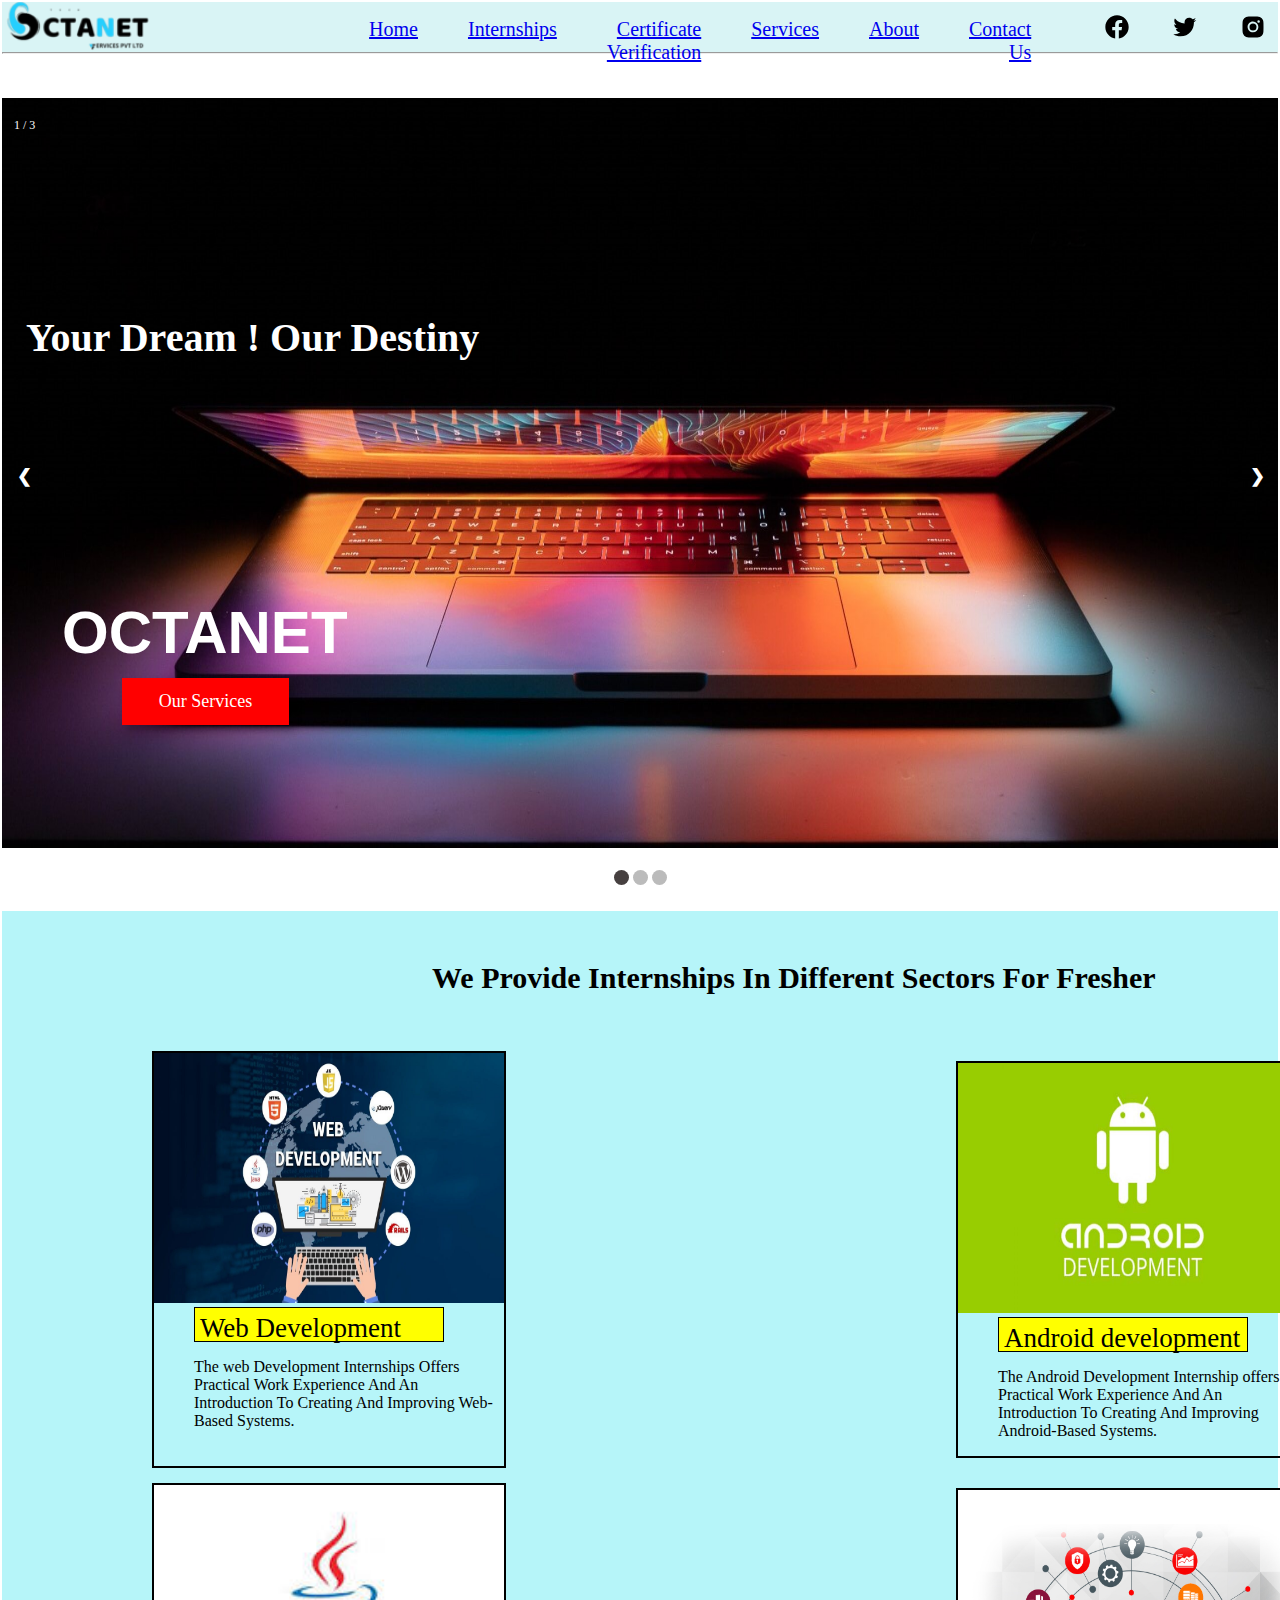
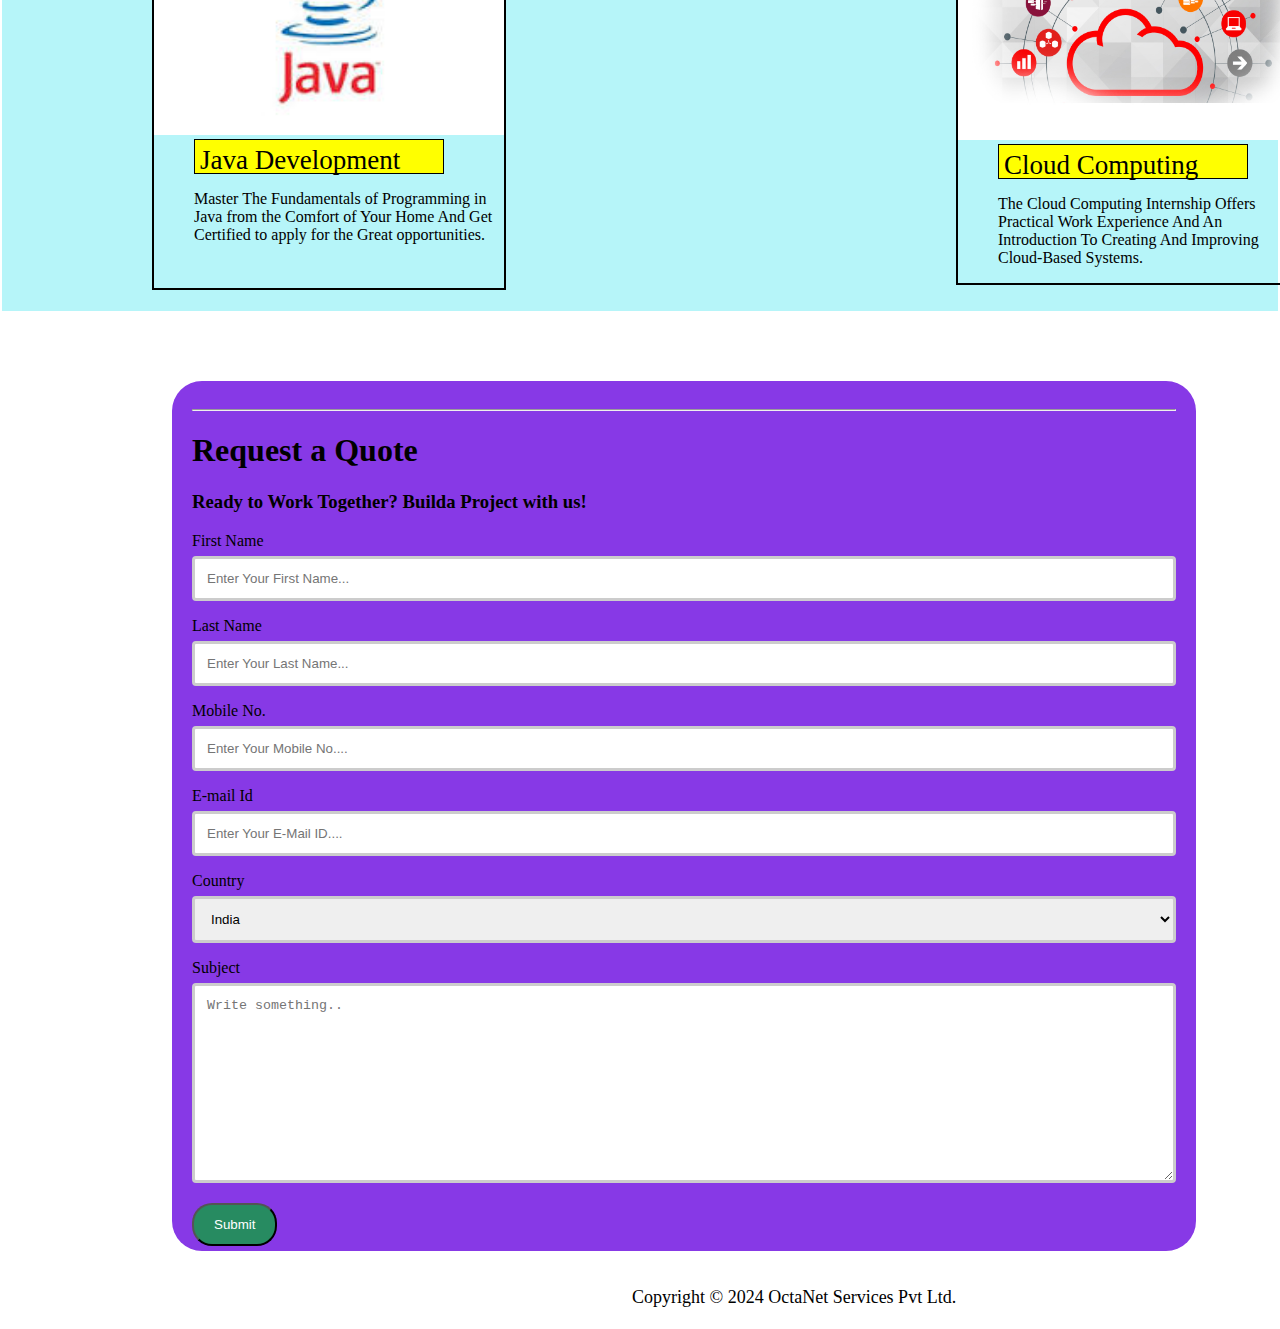
<file: Task 1/Index.html>
<!DOCTYPE html>
<html lang="en">
<head>
    <meta charset="UTF-8">
    <meta name="viewport" content="width=device-width, initial-scale=1.0">
    <title>HOME-OctaNet</title>
    <link rel="stylesheet" href="main.css">
</head>
<body>
    <header>
       <div id="wrapper">
        <!-- Creating a navbar -->

        <div class="container">
            <div class="navbar">
                                <img src="OctaNet Img.png" class="logo">

                <div class="logo-container">
                    <ul>
                <li><a href="https://octanet.in/">Home</a></li>
                <li><a href="https://octanet.in/projects/">Internships</a></li>
                <li><a href="https://octanet.in/verify/">Certificate Verification</a></li>
                <li><a href="https://octanet.in/services/">Services</a></li>
                <li><a href="https://octanet.in/about-octanet-us-services/">About</a></li>
                <li><a href="https://octanet.in/contact-us/">Contact Us</a></li>
                </ul>
                </div>
                <div class="social-media">
                    <div id="div1"><a href="#"><svg xmlns="http://www.w3.org/2000/svg" width="28" height="30" viewBox="0 0 24 24" style="fill: rgba(0, 0, 0, 1);"><path d="M12.001 2.002c-5.522 0-9.999 4.477-9.999 9.999 0 4.99 3.656 9.126 8.437 9.879v-6.988h-2.54v-2.891h2.54V9.798c0-2.508 1.493-3.891 3.776-3.891 1.094 0 2.24.195 2.24.195v2.459h-1.264c-1.24 0-1.628.772-1.628 1.563v1.875h2.771l-.443 2.891h-2.328v6.988C18.344 21.129 22 16.992 22 12.001c0-5.522-4.477-9.999-9.999-9.999z"></path></svg></a></div>
                    <div id="div2"><a href="#"><svg xmlns="http://www.w3.org/2000/svg" width="28" height="30" viewBox="0 0 24 24" style="fill: rgba(0, 0, 0, 1);"><path d="M19.633 7.997c.013.175.013.349.013.523 0 5.325-4.053 11.461-11.46 11.461-2.282 0-4.402-.661-6.186-1.809.324.037.636.05.973.05a8.07 8.07 0 0 0 5.001-1.721 4.036 4.036 0 0 1-3.767-2.793c.249.037.499.062.761.062.361 0 .724-.05 1.061-.137a4.027 4.027 0 0 1-3.23-3.953v-.05c.537.299 1.16.486 1.82.511a4.022 4.022 0 0 1-1.796-3.354c0-.748.199-1.434.548-2.032a11.457 11.457 0 0 0 8.306 4.215c-.062-.3-.1-.611-.1-.923a4.026 4.026 0 0 1 4.028-4.028c1.16 0 2.207.486 2.943 1.272a7.957 7.957 0 0 0 2.556-.973 4.02 4.02 0 0 1-1.771 2.22 8.073 8.073 0 0 0 2.319-.624 8.645 8.645 0 0 1-2.019 2.083z"></path></svg></a></div>
                    <div id="div3"><a href="#"><svg xmlns="http://www.w3.org/2000/svg" width="28" height="30" viewBox="0 0 24 24" style="fill: rgba(0, 0, 0, 1);">
                        <path d="M20.947 8.305a6.53 6.53 0 0 0-.419-2.216 4.61 4.61 0 0 0-2.633-2.633 6.606 6.606 0 0 0-2.186-.42c-.962-.043-1.267-.055-3.709-.055s-2.755 0-3.71.055a6.606 6.606 0 0 0-2.185.42 4.607 4.607 0 0 0-2.633 2.633 6.554 6.554 0 0 0-.419 2.185c-.043.963-.056 1.268-.056 3.71s0 2.754.056 3.71c.015.748.156 1.486.419 2.187a4.61 4.61 0 0 0 2.634 2.632 6.584 6.584 0 0 0 2.185.45c.963.043 1.268.056 3.71.056s2.755 0 3.71-.056a6.59 6.59 0 0 0 2.186-.419 4.615 4.615 0 0 0 2.633-2.633c.263-.7.404-1.438.419-2.187.043-.962.056-1.267.056-3.71-.002-2.442-.002-2.752-.058-3.709zm-8.953 8.297c-2.554 0-4.623-2.069-4.623-4.623s2.069-4.623 4.623-4.623a4.623 4.623 0 0 1 0 9.246zm4.807-8.339a1.077 1.077 0 0 1-1.078-1.078 1.077 1.077 0 1 1 2.155 0c0 .596-.482 1.078-1.077 1.078z"></path><circle cx="11.994" cy="11.979" r="3.003"></circle></svg></a></div>
                    
                        <div id="div4"><a href="#"><svg xmlns="http://www.w3.org/2000/svg" width="28" height="30" viewBox="0 0 24 24" style="fill: rgba(0, 0, 0, 1);">
                        <path d="M20 3H4a1 1 0 0 0-1 1v16a1 1 0 0 0 1 1h16a1 1 0 0 0 1-1V4a1 1 0 0 0-1-1zM8.339 18.337H5.667v-8.59h2.672v8.59zM7.003 8.574a1.548 1.548 0 1 1 0-3.096 1.548 1.548 0 0 1 0 3.096zm11.335 9.763h-2.669V14.16c0-.996-.018-2.277-1.388-2.277-1.39 0-1.601 1.086-1.601 2.207v4.248h-2.667v-8.59h2.56v1.174h.037c.355-.675 1.227-1.387 2.524-1.387 2.704 0 3.203 1.778 3.203 4.092v4.71z"></path></svg></a></div>
                </div>
            </div>
        </div>
       </div>
       <hr style="width: 100%; margin-top:0%;">
       <br><br>

       <!-- Button -->
       <div id="button">
        <div class="Services">Our Services</div>
    </div>
      <!-- Slideshow -->

  <div class="mySlides">
    <!-- Octanet Heading -->
     <div class="elementor-widget">
			<h1 class="elementor-heading">OCTANET</h1></div>
      <!-- Your drream ! Our Destiny Heading -->
      <div class="elemenator-widget1"><h3 class="elemenator-widget1">Your Dream ! Our Destiny</h3></div>
<div class="img-container">
    <div class="number">1 / 3</div>
    <img src="tianyi-ma-WiONHd_zYI4-unsplash-scaled.jpg" style="width:100%", height="750px"></div>
     </div>
    <div class="mySlides">
      <div class="element1"><h3 class="elemenator-widget1">Your Dream ! Our Destiny</h3></div>
      <div class="element2">
			<h1 class="elementor-heading">OCTANET</h1></div>

    <div class="number">2 / 3</div>
    <img src="coding-924920_1280.jpg" style="width:100%" height="750px">
  </div>

  <div class="mySlides">
    <div class="element3"><h3 class="elemenator-widget1">Your Dream ! Our Destiny</h3></div>
      <div class="element4">
			<h1 class="elementor-heading">OCTANET</h1></div>
    <div class="number">3 / 3</div>
    <img src="istockphoto-1435220877-612x612.jpg" style="width:100%" height=750px>
  </div>

  <!-- Next and previous-->
  <a class="prev" onclick="plusSlides(-1)">&#10094;</a>
  <a class="next" onclick="plusSlides(1)">&#10095;</a>
</div>
<br>
<!-- Dots -->
<div style="text-align:center">
  <span class="dot" onclick="currentSlide(1)"></span>
  <span class="dot" onclick="currentSlide(2)"></span>
  <span class="dot" onclick="currentSlide(3)"></span>
</div>

       </div>
    </header>
    <Div class="bg">
    <div class="wrapper2">
        <!-- Div For second content page -->
        <div class="text-contain">
            <h3 class="text-head">
                 We Provide Internships In Different Sectors For Fresher</h3>
        </div>
        <div class="continue-fluid">
            <div class="row">
                <div class="column">

                       <!-- Web Development -->

            <div class="border1">
                <img src="Web Dev.jpg" height="250px" width="350px"></img>
            <div class="head1">Web Development</div>
            <p class="para1">The web Development Internships Offers Practical Work Experience And An Introduction To Creating And Improving Web-Based Systems.</p>
                </div>

                <div class="column">

                            <!-- Android Development-->

               <div class="border1">
                <img src="Android Development.jpg" height="250px" width="350px"></img>
            <div class="head1">Android development</div>
            <p class="para1">The Android Development Internship offers Practical Work Experience And An Introduction To Creating And Improving Android-Based Systems.</p>
        </div>
                </div>
            </div>
        </div>

        <div class="continue-fluid">
            <div class="row2">
                <div class="column2">

                 <!-- Java development -->

               <div class="border1">
            <img src="JAVA.jpg" height="250px" width="350px"></img>
            <div class="head1">Java Development</div>
            <p class="para1">Master The Fundamentals of Programming in Java from the Comfort of Your Home And Get Certified to apply for the Great opportunities. </p>
        </div>

        <!-- Cloud Computing -->

        <div class="column2">
               <div class="border1">
            <img src="Cloud Computing.jpg" height="250px" width="350px">
            <div class="head1">Cloud Computing</div>
            <p class="para1">The Cloud Computing Internship Offers Practical Work Experience And An Introduction To Creating And Improving Cloud-Based Systems.</p>
        </div>
    </div>
    </div>
    </div>
  <!-- Contact -->
  <div class="contact-container">
    <hr>
  <h1 id="req">Request a Quote</h1>
  <h3 id="ready">Ready to Work Together? Builda Project with us!</h3>
  <form action="">

    <label for="firstname">First Name</label>
    <input type="text" id="fname" name="firstname" placeholder="Enter Your First Name...">

    <label for="lastname">Last Name</label>
    <input type="text" id="last-name" name="lastname" placeholder="Enter Your Last Name...">
    <label for="mobileno">Mobile No.</label>
    <input type="text" id="mobile-no." name="mobile-no." placeholder="Enter Your Mobile No....">
    <label for="mobileno">E-mail Id</label>
    <input type="text" id="E-mail" name="E-mail" placeholder="Enter Your E-Mail ID....">
    <label for="country">Country</label>
    <select id="country" name="country">
      <option value="india">India</option>
      <option value="usa">United States</option>
      <option value="russia">Russia</option>
      <option value="china">China</option>
      <option value="england">England</option>
      <option value="south">South Africa</option>
    </select>

    <label for="subject">Subject</label>
    <textarea id="subject" name="subject" placeholder="Write something.." style="height:200px"></textarea>

    <input type="submit" value="Submit">
  </form>
</div>
<br>
<!-- Footer Nav -->
<footer class="footnav">
   <p id="navtex">Copyright © 2024 OctaNet Services Pvt Ltd.</p>
</footer>
 <!-- Linking of Js -->
<script>
let slideIndex = 1;
showSlides(slideIndex);

function plusSlides(n) {
  showSlides(slideIndex += n);
}

function currentSlide(n) {
  showSlides(slideIndex = n);
}

function showSlides(n) {
  var i;
  var slides = document.getElementsByClassName("mySlides");
  var dots = document.getElementsByClassName("dot");
  if (n > slides.length) {slideIndex = 1}    
  if (n < 1) {slideIndex = slides.length}
  for (i = 0; i < slides.length; i++) {
    slides[i].style.display = "none";  
  }
  for (i = 0; i < dots.length; i++) {
    dots[i].className = dots[i].className.replace(" active", "");
  }
  slides[slideIndex-1].style.display = "block";  
  dots[slideIndex-1].className += " active";
}
</script>

</body>
</html>
</file>
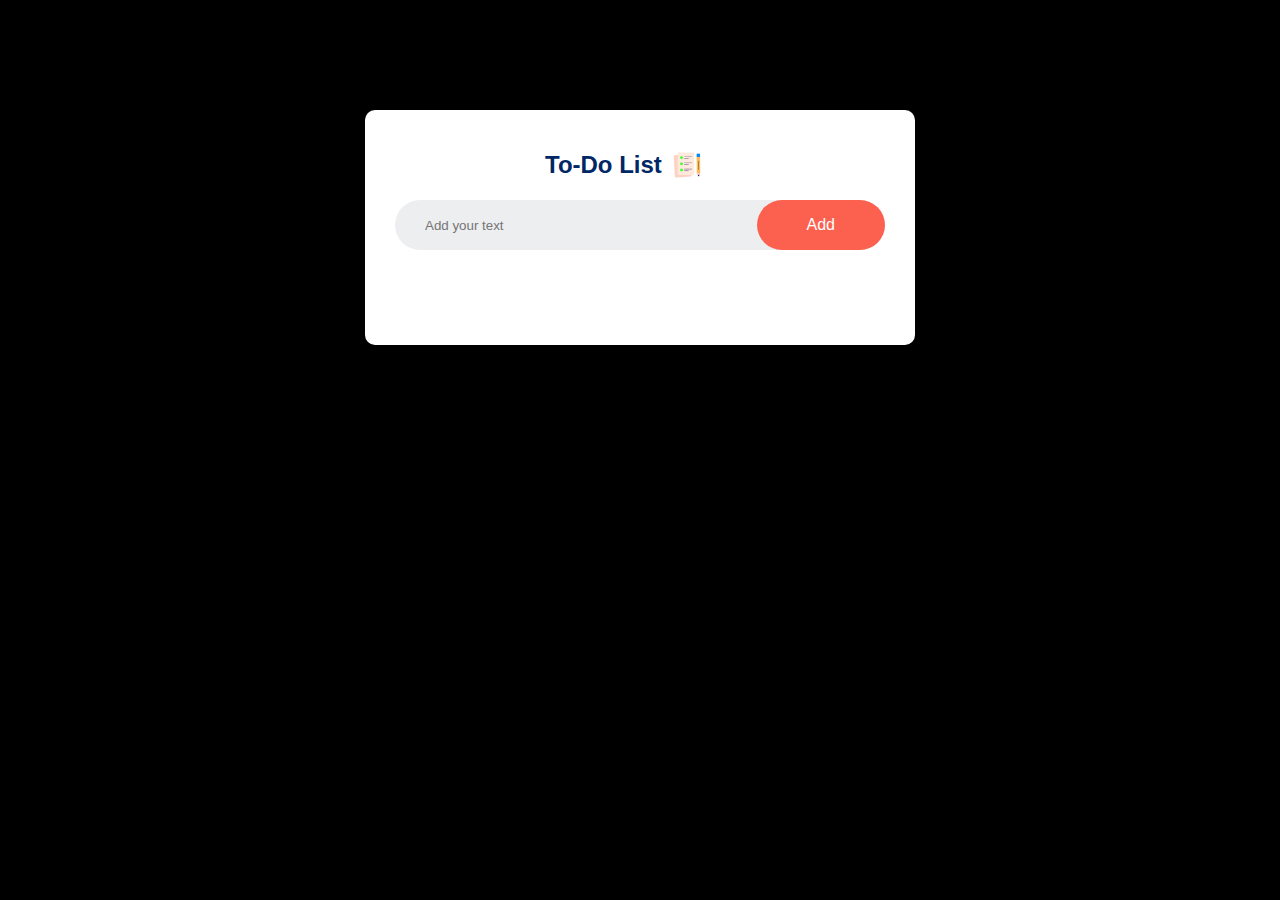
<file: Task 2/Index.html>
<!DOCTYPE html>
<html lang="en">
<head>
    <meta charset="UTF-8">
    <meta name="viewport" content="width=device-width, initial-scale=1.0">
    <title>Home-To DO List</title>
    <link rel="stylesheet" href="style.css">
</head>
<body>
    <div class="container">
        <div class="todo">
            <h2 style="margin-left: 150px;">To-Do List <img src="icon.png"></h2>
            <div class="rowbar">
                <input type="text" id="input-box" placeholder="Add your text">
                <button onclick="addTask()">Add</button>
            </div>
            <ul id="list-container">
                <li class="checked">Task1</li>
                <li>Task2</li>
                <li>Task3</li>
            </ul>
        </div>
    </div>


    <!-- Linking With js -->
    <script src="main.js"></script>
</body>
</html>
</file>
<file: Task 1/main.css>
*{
    box-sizing: border-box;
}
body{
    margin: 2px;
    padding: 0;
    /* background-color:  rgb(217, 244, 245); */
}
.wrapper{
    padding-left: 0;
    margin-left: 0;
    height: 50px;
    width: auto;
    background-color: rgb(109, 133, 175);
    background-image: linear-gradient(rgb(109,133, 175), rgb(255, 255, 255));

}
/* Navigation bar Options */

ul{
    list-style-type:none;
    margin:0;
    padding:0;
    display: flex;
    gap:50px;
    float:right;
}
/* Navigation Bar */
.navbar{
    padding: 0px;
    margin: 0px;
    height: 50px;
    width: auto;
    background-color: rgb(217, 244, 245);
    display: flex;
    float:center;
}
.logo-container{
    padding: 14px 16px;
    margin-top: 2px;
    margin-left: 200px;
    float:center;
    display: flex;
    color:black;
    text-align:right;
    font-size: 20px;
    height: 5px;
    width: auto;
}
/* Social Media logos */
.social-media{
    Padding: 6px 6px;
    margin: 4px;
    margin-left: 50px;
    width:auto;
    display:flex;
    position: relative;
    gap:40px;
    z-index: 1;

}
/* Hover on social media Logo */

#div1:hover,
#div2:hover,
#div3:hover,
#div4:hover{
    background-color: black;
    opacity: 30%;
    display: block;
    visibility: visible;
    border-radius:4px;
    top:-2;
    bottom:-2;
    cursor:pointer;
    transition-duration:0.2s;
    justify-content: top;
    z-index: -1;
    
}
/* Image Collection */
.image.container{
    max-width: 1000px;
    position: relative;
    margin: auto;
}
/* Slides */

.mySlides{
    display: flex;

}

.prev, .next {
  cursor: pointer;
  position: absolute;
  top: 50%;
  width: auto;
  margin-top: 0px;
  padding: 15px;
  color: white;
  font-weight: bold;
  font-size: 18px;
  transition: 0.6s ease;
  border-radius: 0 3px 3px 0;
  user-select: none;
}

/* Next Button*/
.next {
  right: 0;
  border-radius: 3px 0 0 3px;
}

/* Arrow Hover */
.prev:hover, .next:hover {
  background-color: rgba(0,0,0,0.8);
}
/* Number like--> 1/3,etc.  */
.number {
  color: #f2f2f2;
  font-size: 12px;
  padding: 8px 12px;
  position: absolute;
  top: 0;
  margin-top: 110px;
  color: white;
}

/* Dots */
.dot {
  margin-block-end: 2px;
  cursor: pointer;
  height: 15px;
  width: 15px;
  margin: 20 22px;
  background-color: #bbb;
  border-radius: 50%;
  display:inline-block;
  transition: background-color 0.6s ease;
}
/* Hover in Dots */
.active, .dot:hover{
    background-color: #464040;
}

/* Your Dream ! Our Destiny */
.elemenator-widget1{
    Padding:8px;
    margin-left: 4px;
    margin-top: 100px;
    position: absolute;
    color: white;
    width:500px;
    font-size: 40px;
  }
  /* Octanet */
  .elementor-widget{
    Padding:60px;
    margin-top: 400px;
    position: absolute;
    color: white;
    font-family:'Lucida Sans', 'Lucida Sans Regular', 'Lucida Grande', 'Lucida Sans Unicode', Geneva, Verdana, sans-serif;
    font-size: 30px;
    font-weight: 400px;
  }
/* Your Dream ! Our Destiny */

  .element1{
     Padding:8px;
    margin-left: 4px;
    margin-top: 100px;
    position: absolute;
    color: whitesmoke;
    width:500px;
    font-size: 40px;

  }
  /* Octanet */
  .element2{
     Padding:60px;
    margin-top: 400px;
    position: absolute;
    color: yellow;
    font-family:'Lucida Sans', 'Lucida Sans Regular', 'Lucida Grande', 'Lucida Sans Unicode', Geneva, Verdana, sans-serif;
    font-size: 30px;
    font-weight: 400px;

  }
/* Your Dream ! Our Destiny */

  .element3{
    Padding:8px;
    margin-left: 4px;
    margin-top: 100px;
    position: absolute;
    color: Yellow;
    width:500px;
    font-size: 40px;
  }
  /* Octanet */
  .element4{
 Padding:60px;
    margin-top: 400px;
    position: absolute;
    color:Yellow;
    font-family:'Lucida Sans', 'Lucida Sans Regular', 'Lucida Grande', 'Lucida Sans Unicode', Geneva, Verdana, sans-serif;
    font-size: 30px;
    font-weight: 400px;

  }
  .button{
    margin-top: 450px;
    padding: 20px;
      height:40px;
    width:20px;   
    position: absolute;
  }
  .Services{
    margin-top: 580px;
    margin-left: 120px;
    background-color: red;
    color: white;
    font-size: 18px;
    box-shadow: 5px 5px 7px 0px #0000003f;
    position:absolute;
    z-index:1;
}

  .Services{
    background-color: red;
    padding: 0.8rem 2.3rem;
    color: white;
    font-size: 18px;
    box-shadow: 5px 5px 7px 0px #0000003f;
    position: absolute;
    z-index:1;
}
.Services::before{
    content: "";
    background-color: #1f1f1f;
    position:absolute;
    top: 0;
    left: 0;
    right: 0;
    bottom: 0;
    transform: scaleX(0);
    transform-origin: left;
    transition:all 0.8s;
    z-index: -1;
}

.Services:hover::before{
    transform:scaleX(1);
}
.button:hover::before{
    transform:scaleX(1);
}

.copy{
  margin-left: 560px;
  padding-left: 90px;
}


.wrapper2{
    margin : 15px;
    padding : 20px;
    margin-top: 20px;
    margin-left: 60px;
    height: 750px;
    width: 100px;
}
.bg{
    background-color:rgb(182, 245, 249);
    width: 100%;
    height:1000px;
}
.column{
    display:flex;
    float:left;
    margin: 10px;
    margin-left: 70px;
    gap: 380px;
}
.column2{
    display:flex;
    float: left;
    margin: 5px;
    margin-left: 70px;
    gap: 380px;
}
.text-head{
    margin-left: 350px;
    height:50px;
    width:900px;
    font-size: 30px;
}
.head1{
    margin-left: 40px;
    padding: 5px;
    height: 35px;
     border-style: solid;
    border-width: 1px;
    width: 250px;
    font-weight: 50px;
    font-size: 27px;
    background-color: yellow;
}
.head1:hover{
    cursor: pointer;
    background-color: darkgoldenrod;
}
.para1{
    margin-left: 40px;
    width: 300px;
    font-weight: 20px;
}

.border1{
    border-style: solid;
    border-width: 2px;
}

/* Contact */

.contact-container {
  margin:940px;
  margin-left: 90px;
  height: 870px;
  width: 80%;
  border-radius: 30px;
  position: absolute;
  background-color: #8739e6;
  padding: 20px;
}

input[type=text], select, textarea {
  width: 100%; 
  padding: 12px; 
  border: 3px solid #ccc; 
  border-radius: 4px; 
  box-sizing: border-box; 
  margin-top: 6px; 
  margin-bottom: 16px; 
  resize: vertical;
}
input[type=submit] {
  background-color: #278b61;
  color: white;
  padding: 12px 20px;
  border-radius: 20px;
  cursor: pointer;
}

input[type=submit]:hover {
  background-color: #45a049;
}

.copynav2{
  margin: 1500px;
  height: 60px;
  width: 100%;
  background-color: rgb(252, 0, 0);
}
.footnav{
  margin-top: 1800px;
  width: 100%;
  height: 70px;
  position: absolute;
 
}
#navtex{
  padding: 10px;
  margin-left: 0px;
  padding-left: 550px;
  font-size: 18px;
  font-weight: 20px;
  color: black;

}
</file>
<file: Task 2/style.css>
*{
    margin: 0;
    padding: 0;
    font-family:'Poppins' , sans-serif;
    box-sizing: border-box;
}
.container{
    width: 100vw;
    min-height: 100vh;
    background-color: black;
    padding: 10px;
}
.todo{
    padding: 40px 30px 70px;
    width:100vw;
    max-width:550px;
    margin: 100px auto 20px;
    background-color: rgb(255, 255, 255);

    border-radius: 10px;

}
.todo h2{
    color:#002765;
    display: flex;
    align-items: center;
    margin-bottom: 20px;

}
.todo h2 img{
    width:30px;
    margin-left: 10px;

}
.rowbar{
    display: flex;
    align-items: center;
    justify-content: space-between;
    background-color: #edeef0;
    border-radius: 30px;
    padding-left: 20px;
    margin-bottom: 25px;
}
input{
    flex: 1;
    border: none;
    outline: none;
    background: transparent;
    padding: 10px;

}
button{
    border: none;
    outline: none;
    padding: 16px 50px;
    background: #fc6150;
    color:#fff;
    font-size: 16px;
    cursor: pointer;
    border-radius: 30px;
}
button:hover{
    background-color: black;
    color: white;
    transition: 0.4s;
}
ul li{
    list-style: none;
    font-size: 17px;
    padding: 12px 8px 12px 50px;
    user-select: none;
    cursor: pointer;
    position: relative;
}
ul li::before{
    content: '';
    position: absolute;
    height: 28px;
    width: 28px;

    background-image: url(unchecked.png);
    background-size: cover;
    background-position: center;
    top: 12px;
    left: 8px;
}
ul li.checked{
    color: #555;
    text-decoration: line-through;
}
ul li.checked::before{
    background-image: url(checked.png);
}
 
ul li span{
    position: absolute;
    right: 0;
    top: 5px;
    width: 40px;
    height: 40px;
    font-size: 22px;
    color: #555;
    line-height: 40px;
    text-align: center;
    border-radius: 50%;
}
ul li span:hover{
    background: #edeef0 ;

}
</file>
